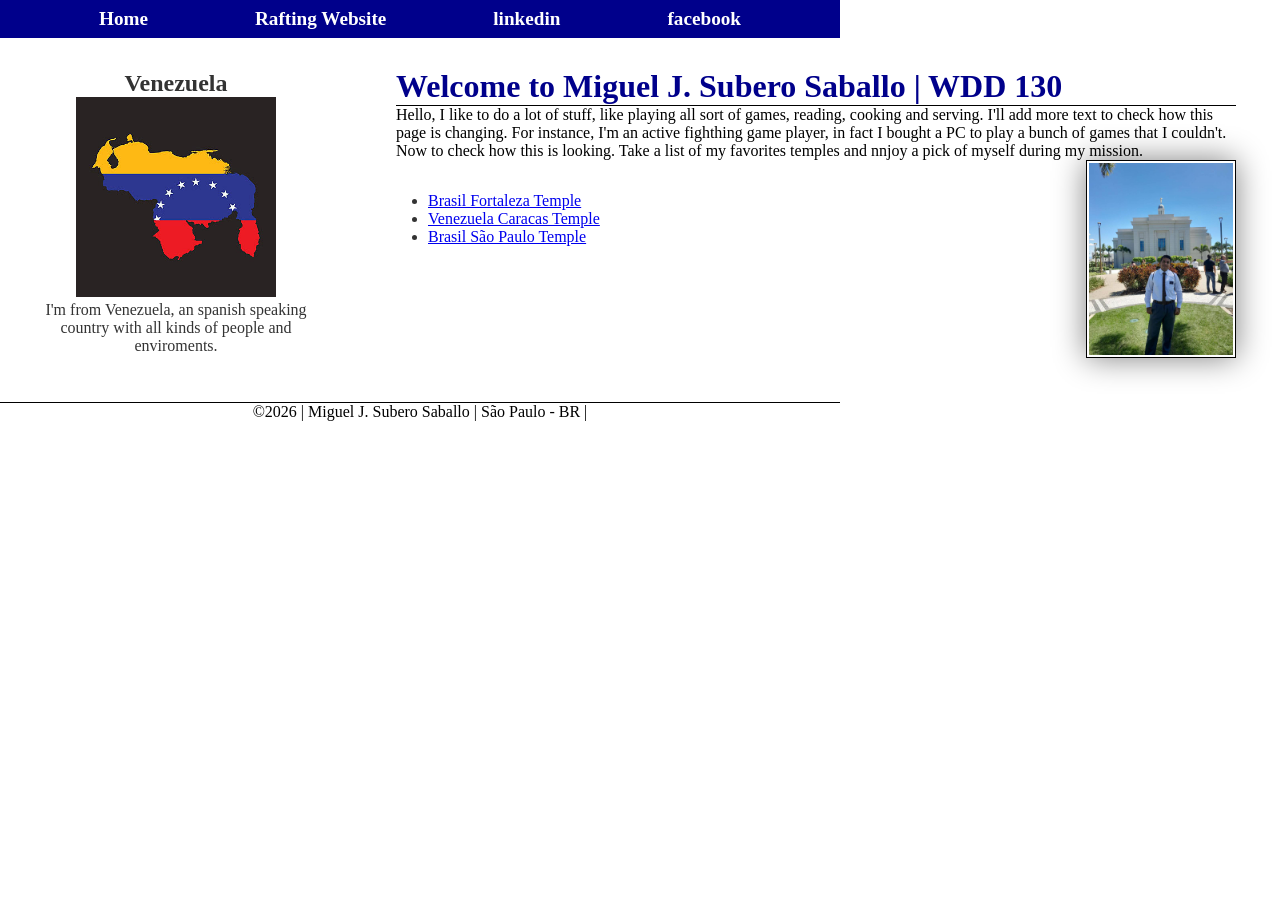
<file: index.html>
<!DOCTYPE html>
<html lang="en">

<head>
    <meta charset="UTF-8">
    <meta name="viewport" content="width=device-width, initial-scale=1.0">
    <title>Miguel J. Subero Saballo WDD 130 | Personal Homepage</title>
    <link rel="stylesheet" href="styles/styles.css">
    <meta name="description"
      content="Home page of Miguel J. Subero Saballo, Venezuelan man that lives in Brasil">
    <meta name="author" content="Miguel J. Subero Saballo">
</head>

<body>
    <header>

        <nav>
            <a href="#">Home</a>
            <a href="wwr/">Rafting Website</a>
            <a href="https://linkedin.com">linkedin</a>
            <a href="https://facebook.com">facebook</a>
        </nav>
    </header>

    <div class="grid">
        <main>
            <h1>Welcome to Miguel J. Subero Saballo | WDD 130</h1>
            <p>Hello, I like to do a lot of stuff, like playing all sort of games,
                reading, cooking and serving.
                I'll add more text to check how this page is changing. For instance, I'm an active
                fighthing game
                player, in fact I bought a PC to play a bunch of games that I couldn't. Now to check
                how
                this is looking.
                Take a list of my favorites temples and nnjoy a pick of myself during my mission.
            </p>
            <img src="images/profile.jpg" alt="Miguel Subero as Missionary" width="200">

            <ul class="box">
                <li><a href="https://www.churchofjesuschrist.org/temples/details/fortaleza-brazil-temple?lang=eng"
                      target="_blank">Brasil Fortaleza Temple</a>
                <li><a href="https://www.churchofjesuschrist.org/temples/details/caracas-venezuela-temple?lang=eng"
                      target="_blank">Venezuela Caracas Temple</a>
                <li><a href="https://www.churchofjesuschrist.org/temples/details/sao-paulo-brazil-temple?lang=eng"
                      target="_blank">Brasil São Paulo Temple</a>
            </ul>
        </main>

        <aside class="box">
            <h2>Venezuela</h2>
            <img src="images/venezuela-map-style.jpg" alt="Venezuela Flag Style Map">
            <p>I'm from Venezuela, an spanish speaking country with all kinds of people and
                enviroments.
            </p>
        </aside>
    </div>

    <footer>

        <p>©2026 | Miguel J. Subero Saballo | São Paulo - BR |</p>
    </footer>
</body>

</html>
</file>
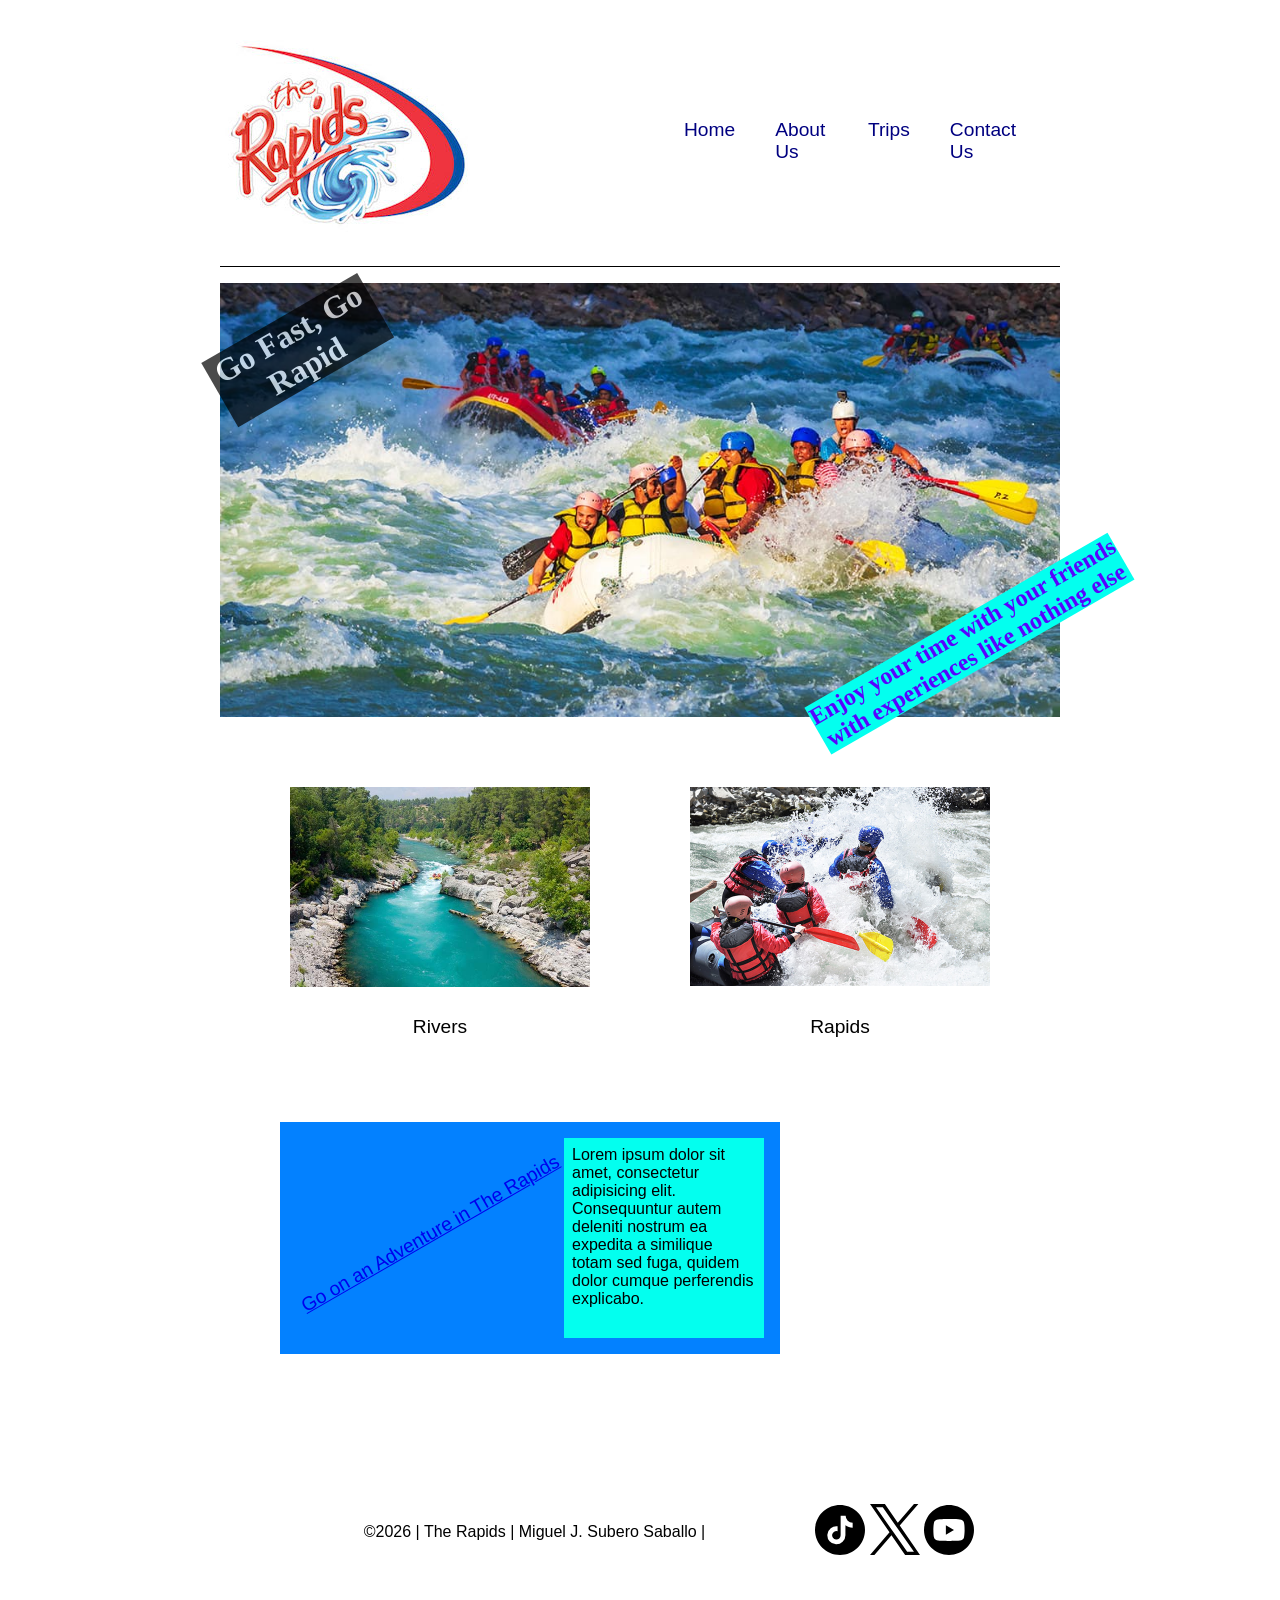
<file: wwr/index.html>
<!DOCTYPE html>
<html lang="en">

<head>
    <meta charset="UTF-8">
    <meta name="viewport" content="width=device-width, initial-scale=1.0">
    <title>Home Page of The Rapids</title>
    <meta name="description"
      content="Online web Home page talking about The Rapids, a white water rafting rafting company">
    <meta name="author" content="Miguel J. Subero Saballo">
    <link rel="stylesheet" href="styles/rafting.css">
</head>

<body>
    <header>
        <img src="images/the-rapids-logo.jpg" alt="The Rapids' logo">
        <nav>
            <ul class="navigation">
                <li><a href="index.html">Home</a></li>
                <li><a href="about.html">About Us</a></li>
                <li><a href="trips.html">Trips</a></li>
                <li><a href="contact.html">Contact Us</a></li>
            </ul>
        </nav>
    </header>

    <main>
        <div class="art">
            <div class="degree">
                <h1>Go Fast, Go Rapid</h1>
                <h2>Enjoy your time with your friends with experiences like nothing else</h2>
            </div>

            <img src="images/several-groups.jpg"
              alt="A grand group of friends going Rapid in The Rapids">
        </div>

        <div class="show">
            <div><img src="images/calm-river.jpg" alt="A group enjoying a fall"></div>
            <div></div>
            <div><img src="images/splash.jpg" alt="A group being spalshed a bunch of water"></div>
            <div>
                <p>Rivers</p>
            </div>
            <div></div>

            <div>
                <p>Rapids</p>
            </div>

        </div>

        <div class="go">
            <p>Lorem ipsum dolor sit amet, consectetur adipisicing elit. Consequuntur autem deleniti
                nostrum ea expedita a similique totam sed fuga, quidem dolor cumque perferendis
                explicabo.
            </p>

            <a href="trips.html">Go on an Adventure in The Rapids</a>
        </div>
    </main>

    <footer>
        <p>©2026 | The Rapids | Miguel J. Subero Saballo |</p>
        <nav class="socialmedia">
            <a href="https://tiktok.com">
                <img src="images/tiktok-bw.svg" alt="Tiktok logo in black and white.">
            </a>

            <a href="https://X.com">
                <img src="images/x-bw.svg" alt="X logo in black and white.">
            </a>

            <a href="https://youtube.com/">
                <img src="images/youtube-bw.svg" alt="YouTube logo in black and white.">
            </a>
        </nav>
    </footer>
</body>

</body>

</html>
</file>
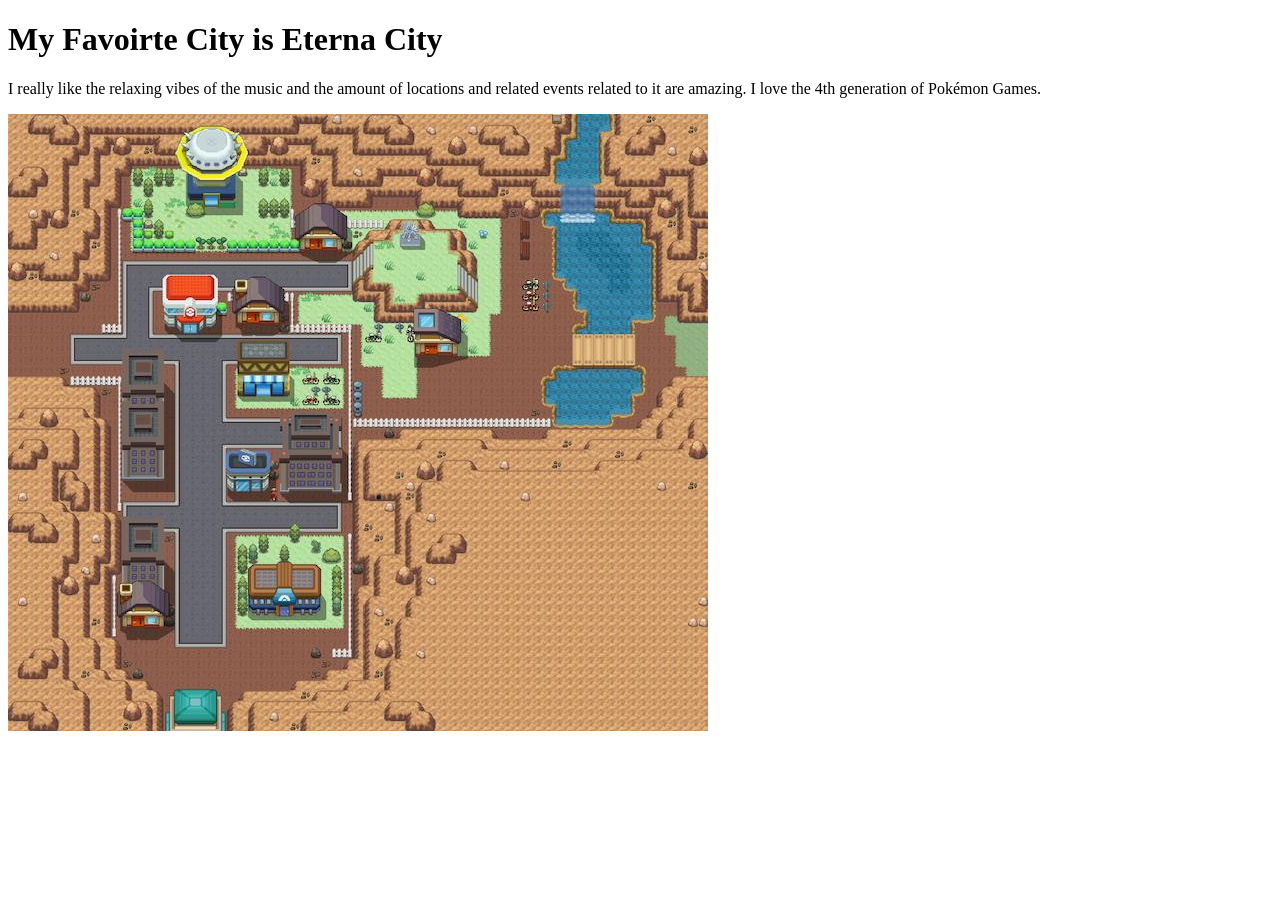
<file: week01/favorite-city.html>
<!DOCTYPE html>
<html lang="en">

<head>
    <meta charset="UTF-8">
    <meta name="viewport" content="width=device-width, initial-scale=1.0">
    <title>My Favorite City</title>
</head>

<body>

    <h1>My Favoirte City is Eterna City</h1>
    <p>I really like the relaxing vibes of the music and the amount of locations and related events
        related to it are amazing. I love the 4th generation of Pokémon Games.</p>
    <img src="images/eterna-city.jpg" alt="Eterna City">
</body>

</html>
</file>
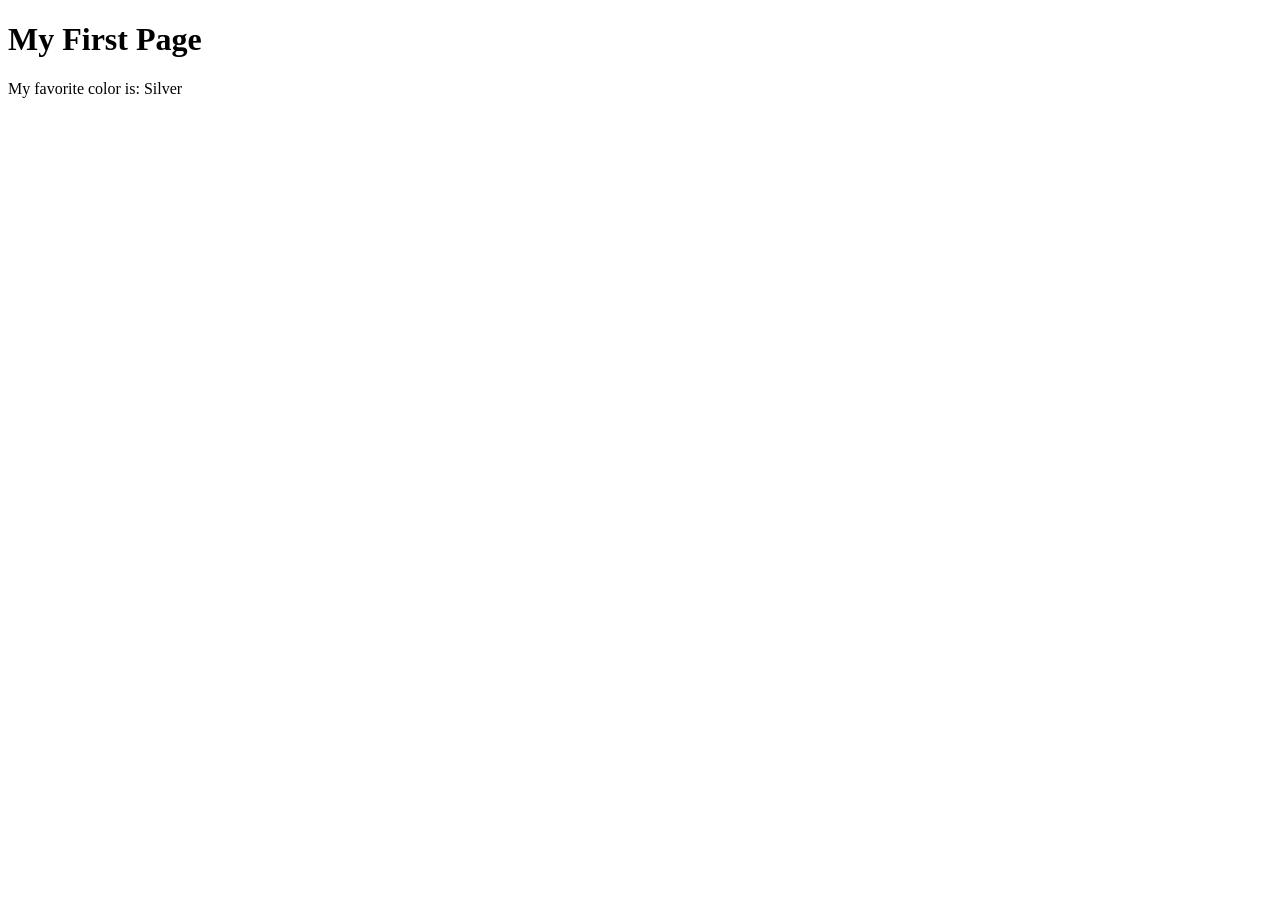
<file: week01/first-page.html>
<!DOCTYPE html>
<html lang="en">

<head>
    <meta charset="UTF-8">
    <meta name="viewport" content="width=device-width, initial-scale=1.0">
    <title>My First Page</title>
</head>

<body>
    <h1>My First Page</h1>
    <p>My favorite color is: Silver </p>
</body>

</html>
</file>
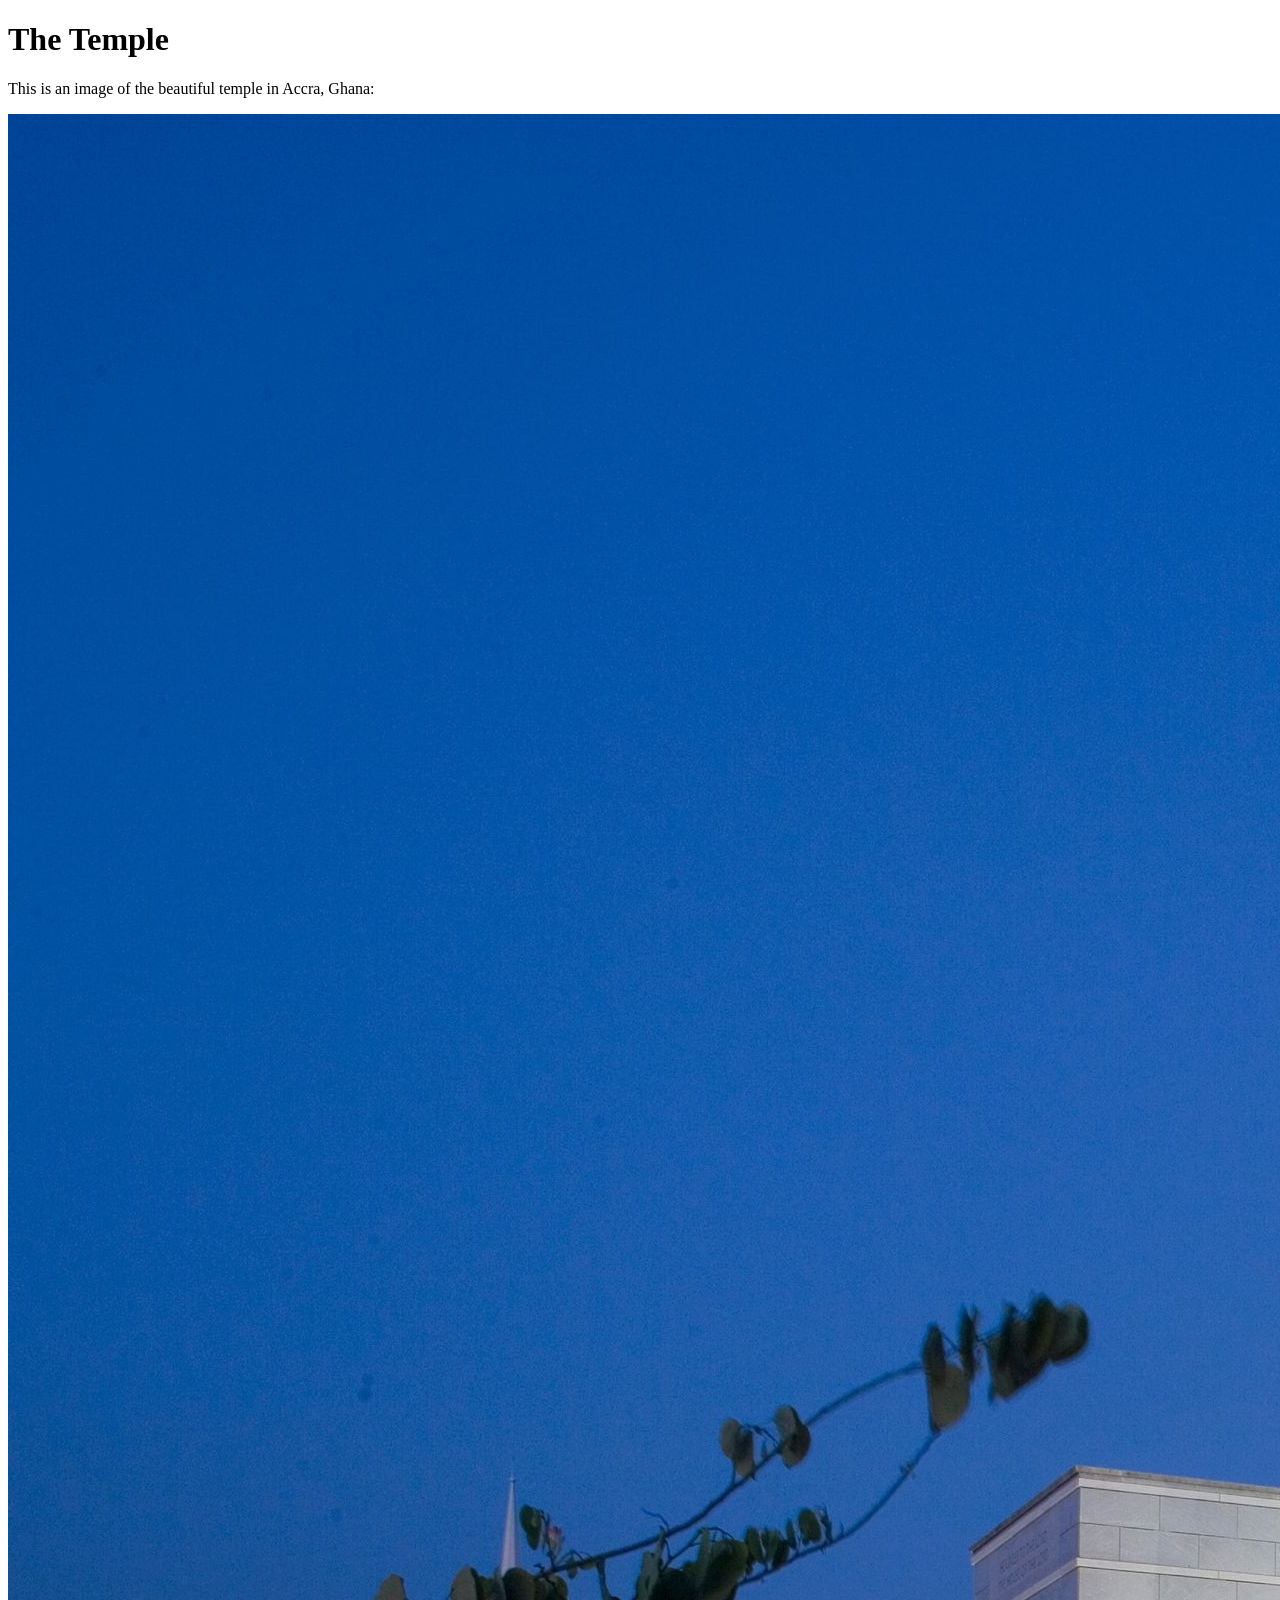
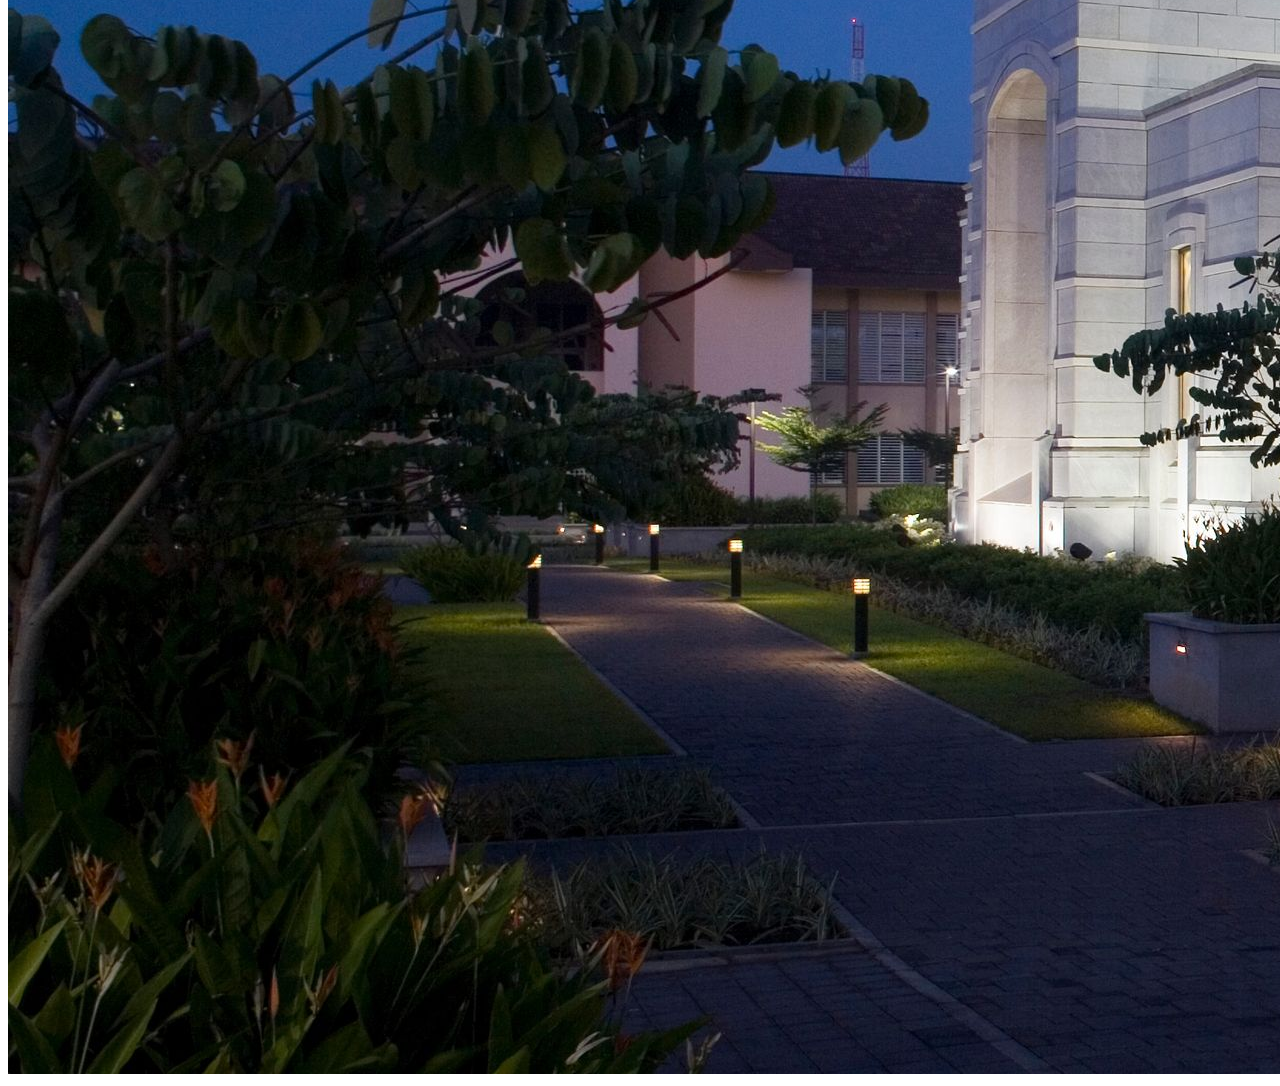
<file: week01/images.html>
<!DOCTYPE html>
<html lang="en">
<head>
    <meta charset="UTF-8">
    <meta name="viewport" content="width=device-width, initial-scale=1.0">
    <title>Temple Image</title>
</head>
<body>
    <h1>The Temple</h1>
    <p>This is an image of the beautiful temple in Accra, Ghana:</p>
    <img src="images/temple-large.jpeg" alt="The Accra Ghana Temple">
    
</body>
</html>
</file>
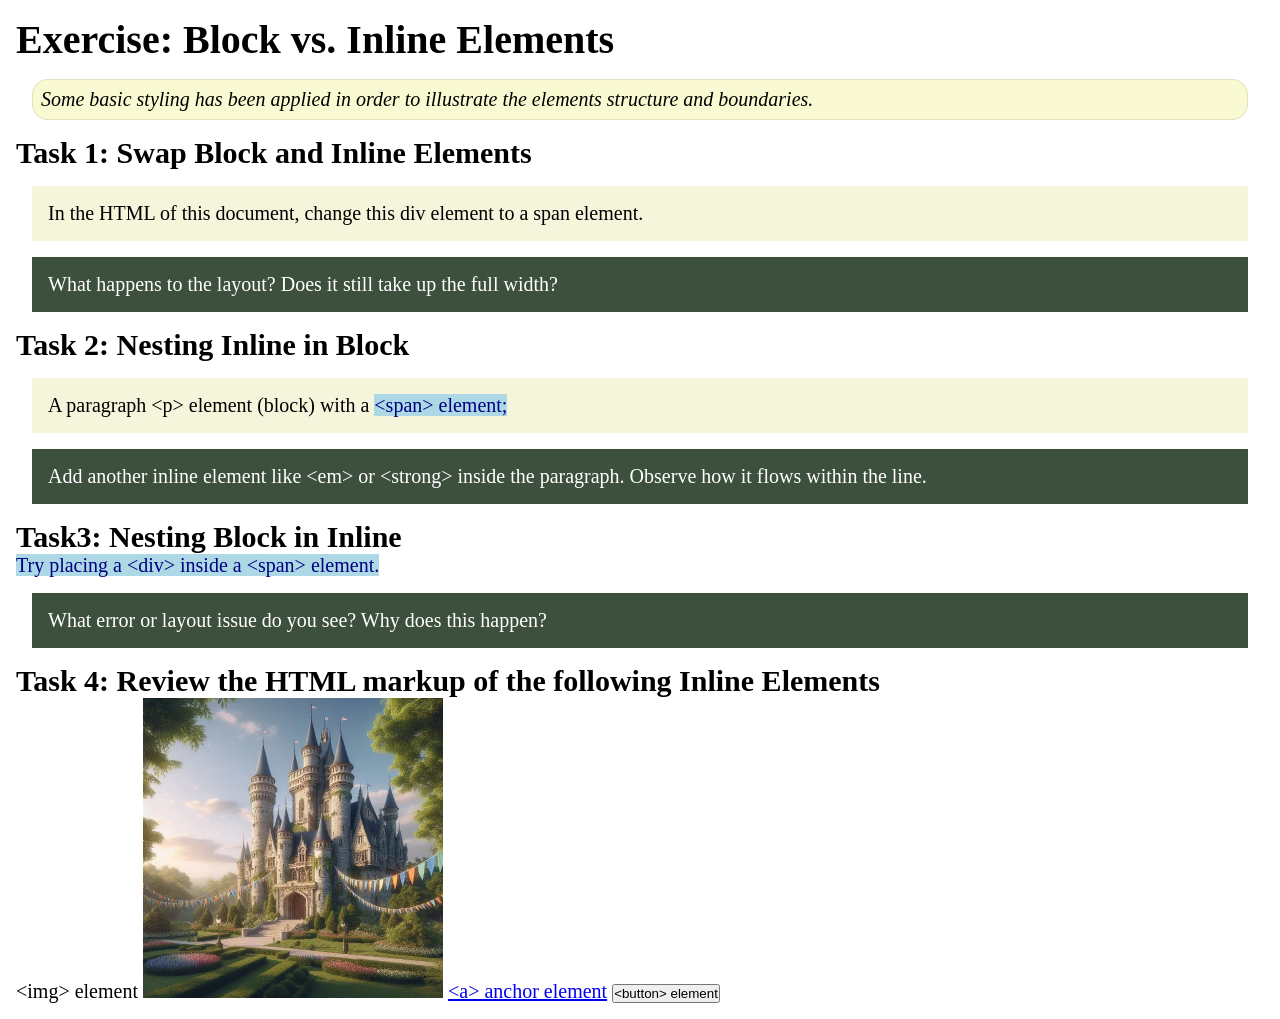
<file: week02/block-vs-inline.html>
<!DOCTYPE html>
<html lang="en">

<head>
    <meta charset="UTF-8">
    <meta name="viewport" content="width=device-width, initial-scale=1.0">
    <title>Exercise: Block vs. Inline Elements</title>
    <link rel="stylesheet" href="styles/block-vs-inline.css">
</head>

<body>
    <main>
        <h1>Exercise: Block vs. Inline Elements</h1>
        <p class="note">Some basic styling has been applied in order to illustrate the elements structure and
            boundaries.</p>

        <h2>Task 1: Swap Block and Inline Elements</h2>
        <div>In the HTML of this document, change this div element to a span element.</div>

        <p class="question">What happens to the layout? Does it still take up the full width?</p>

        <h2>Task 2: Nesting Inline in Block</h2>
        <p>A paragraph &lt;p&gt; element (block) with a <span>&lt;span&gt; element;</span></p>
        <p class="question">Add another inline element like &lt;em&gt; or &lt;strong&gt; inside the paragraph. Observe
            how it flows within the line.</p>

        <h2>Task3: Nesting Block in Inline</h2>
        <span>Try placing a &lt;div&gt; inside a &lt;span&gt; element.</span>
            <p class="question">What error or layout issue do you see? Why does this happen?</p>


            <h2>Task 4: Review the HTML markup of the following Inline Elements</h2>
        &lt;img&gt; element
        <img src="images/castle.webp" alt="placeholder image (images are inline)" width="300" height="300">
        <a href="https://churchofjesuschrist.org">&lt;a&gt; anchor element</a>
        <button type="button">&lt;button&gt; element</button>
    </main>
</body>

</html>
</file>
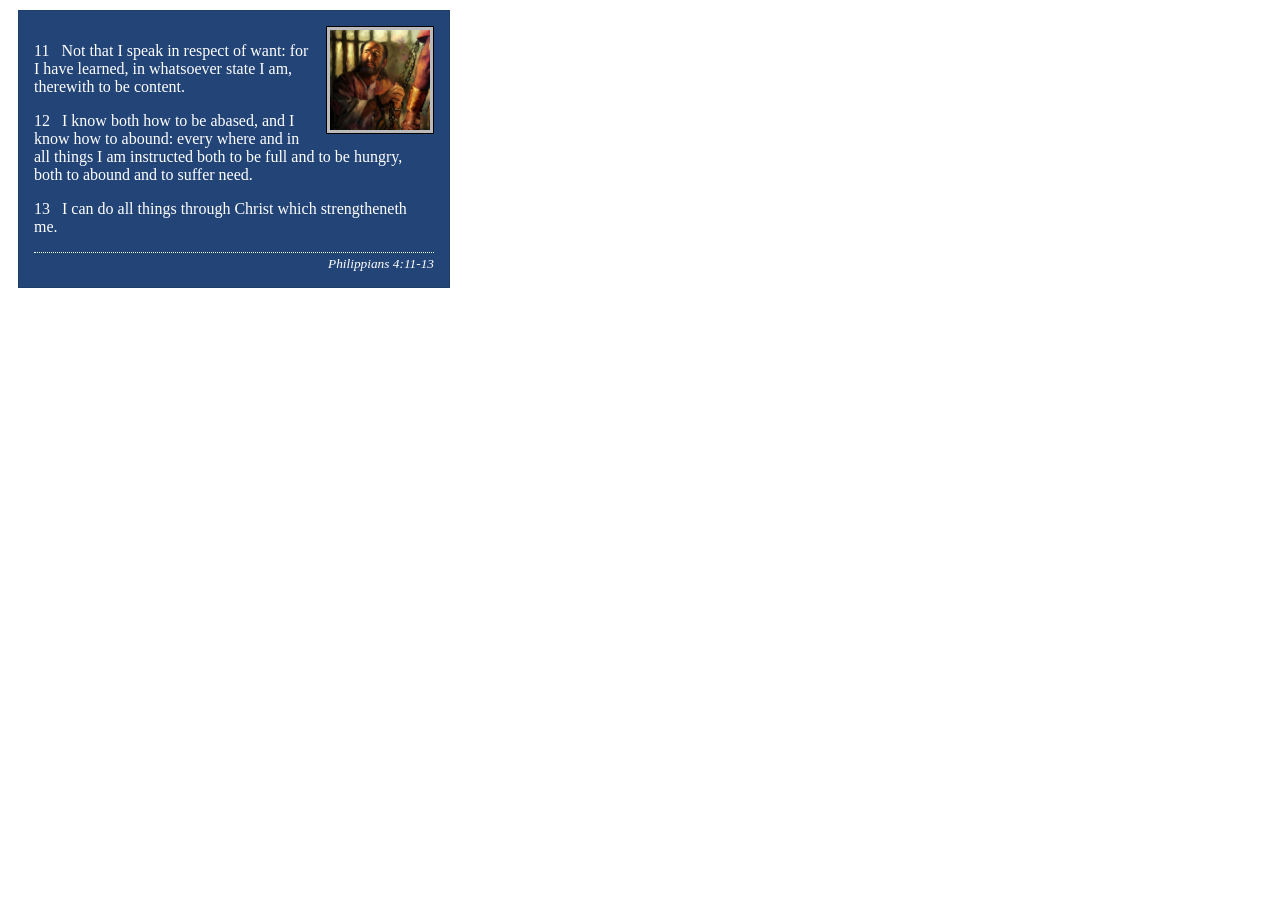
<file: week02/box-model-solution.html>
<!DOCTYPE html>
<html lang="en">
<head>
    <meta charset="UTF-8">
    <meta name="viewport" content="width=device-width, initial-scale=1.0">
    <title>Box Model Activity</title>
    <link rel="stylesheet" href="styles/box-model-solution.css">
</head>
<body>
    <main>
        <div class="callout">
            <img src="images/apostle-paul-imprisoned.webp" alt="Paul the Apostle - Imprisoned in Rome" width="200" height="200">
            <blockquote>
                <p>11 &nbsp; Not that I speak in respect of want: for I have learned, in whatsoever state I am, therewith to be content.</p>
                <p>12 &nbsp; I know both how to be abased, and I know how to abound: every where and in all things I am instructed both to be full and to be hungry, both to abound and to suffer need.</p>
                <p>13 &nbsp; I can do all things through Christ which strengtheneth me.</p>
            </blockquote>
            <cite>Philippians 4:11-13</cite>
        </div>
    </main>
</body>
</html>
</file>
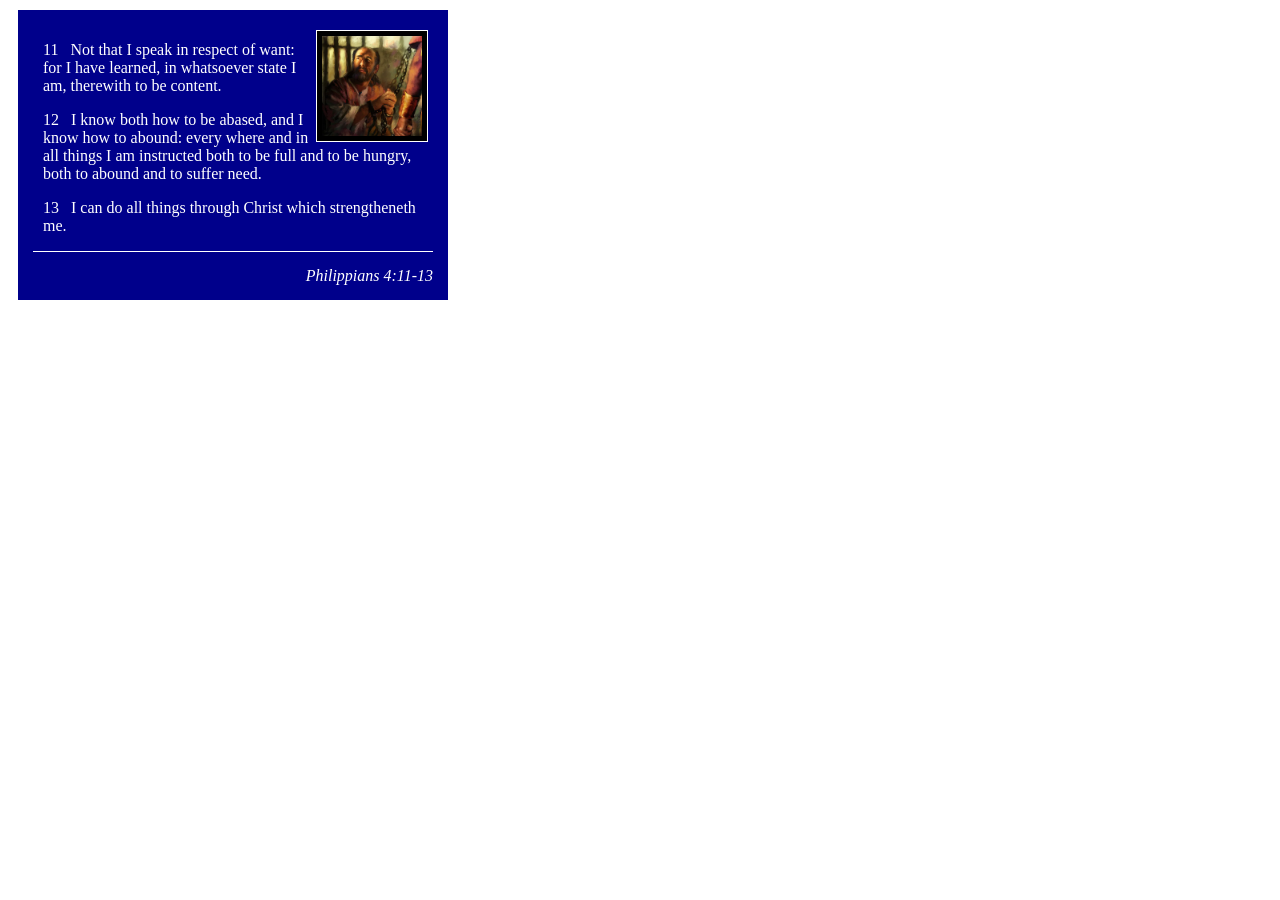
<file: week02/box-model.html>
<!DOCTYPE html>
<html lang="en">

<head>
    <meta charset="UTF-8">
    <meta name="viewport" content="width=device-width, initial-scale=1.0">
    <title>Box Model Activity</title>
    <link rel="stylesheet" href="styles/box-model.css">
</head>

<body>
    <main>
        <div class="callout">
            <img src="images/apostle-paul-imprisoned.webp"
              alt="Paul the Apostle - Imprisoned in Rome" width="200" height="200">
            <blockquote>
                <p>11 &nbsp; Not that I speak in respect of want: for I have learned, in whatsoever
                    state I am, therewith to be content.</p>
                <p>12 &nbsp; I know both how to be abased, and I know how to abound: every where and
                    in all things I am instructed both to be full and to be hungry, both to abound
                    and to suffer need.</p>
                <p>13 &nbsp; I can do all things through Christ which strengtheneth me.</p>
            </blockquote>
            <cite>Philippians 4:11-13</cite>
        </div>
    </main>
</body>

</html>
</file>
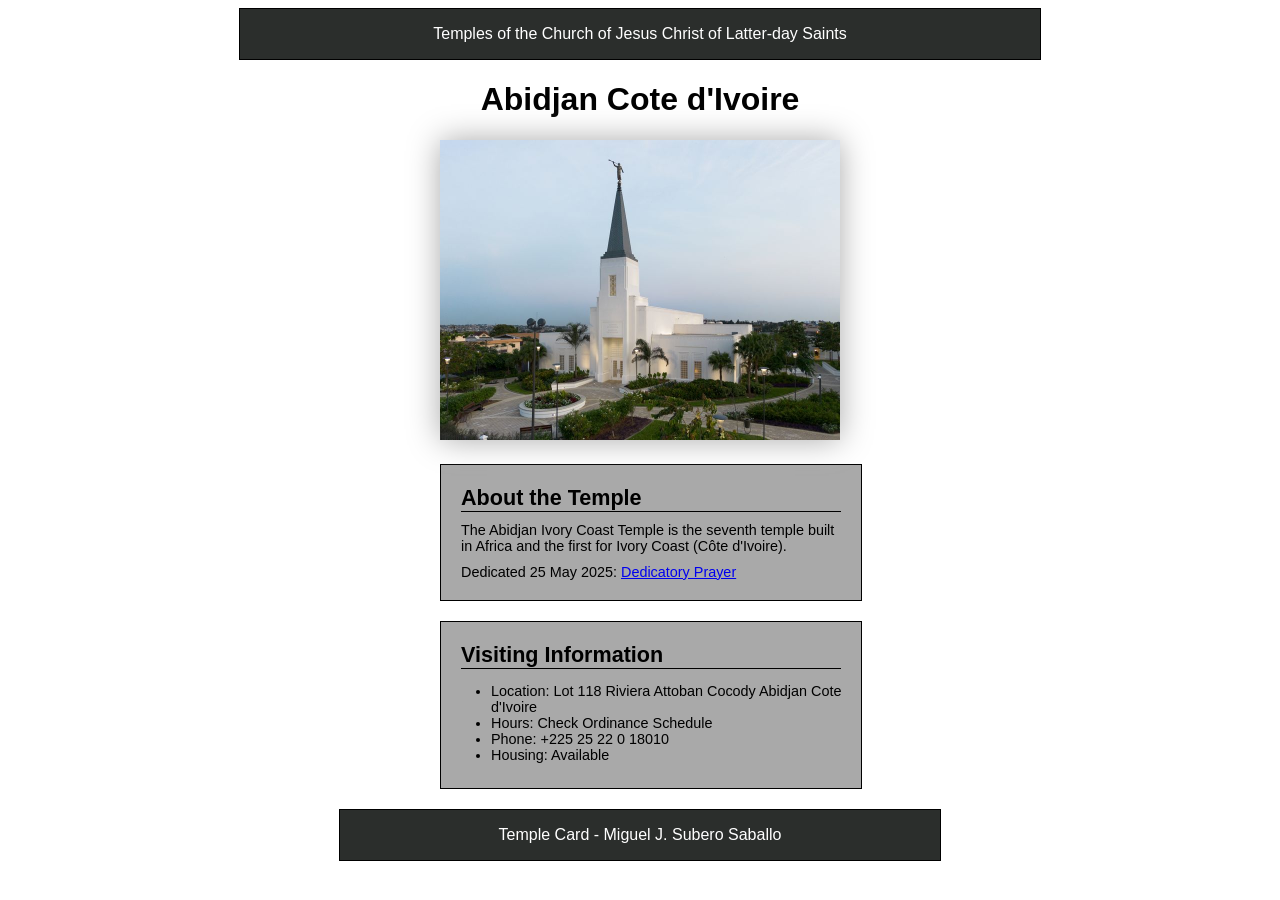
<file: week02/temple.html>
<!DOCTYPE html>
<html lang="en">

<head>
    <meta charset="UTF-8">
    <meta name="viewport" content="width=device-width, initial-scale=1.0">
    <title>Temple Card - Abidjan Cote d'Ivoire</title>
    <link rel="stylesheet" href="styles/temple.css">
</head>

<body>
    <header>
        <p>Temples of the Church of Jesus Christ of Latter-day Saints</p>
    </header>
    <main>
        <h1>Abidjan Cote d'Ivoire</h1>
        <picture>
            <img src="images/abidjan-ivory-coast.jpeg" alt="Abidjan Cote d'Ivoire Temple">
        </picture>
        <section>
            <h2>About the Temple</h2>
            <p>The Abidjan Ivory Coast Temple is the seventh temple built in Africa and the first
                for Ivory Coast (Côte
                d'Ivoire).</p>
            <p>Dedicated 25 May 2025: <a
                  href="https://www.churchofjesuschrist.org/temples/dedicatory-prayer/abidjan-ivory-coast-temple/2025-05-25?lang=eng"
                  target="_blank" rel="noopener noreferrer">Dedicatory Prayer</a></p>
        </section>
        <section>
            <h2>Visiting Information</h2>
            <ul>
                <li>Location: Lot 118 Riviera Attoban Cocody Abidjan Cote d'Ivoire</li>
                <li>Hours: Check Ordinance Schedule</li>
                <li>Phone: +225 25 22 0 18010</li>
                <li>Housing: Available</li>
            </ul>
        </section>
    </main>
    <footer>
        <p>Temple Card - Miguel J. Subero Saballo</p>
    </footer>
</body>

</html>
</file>
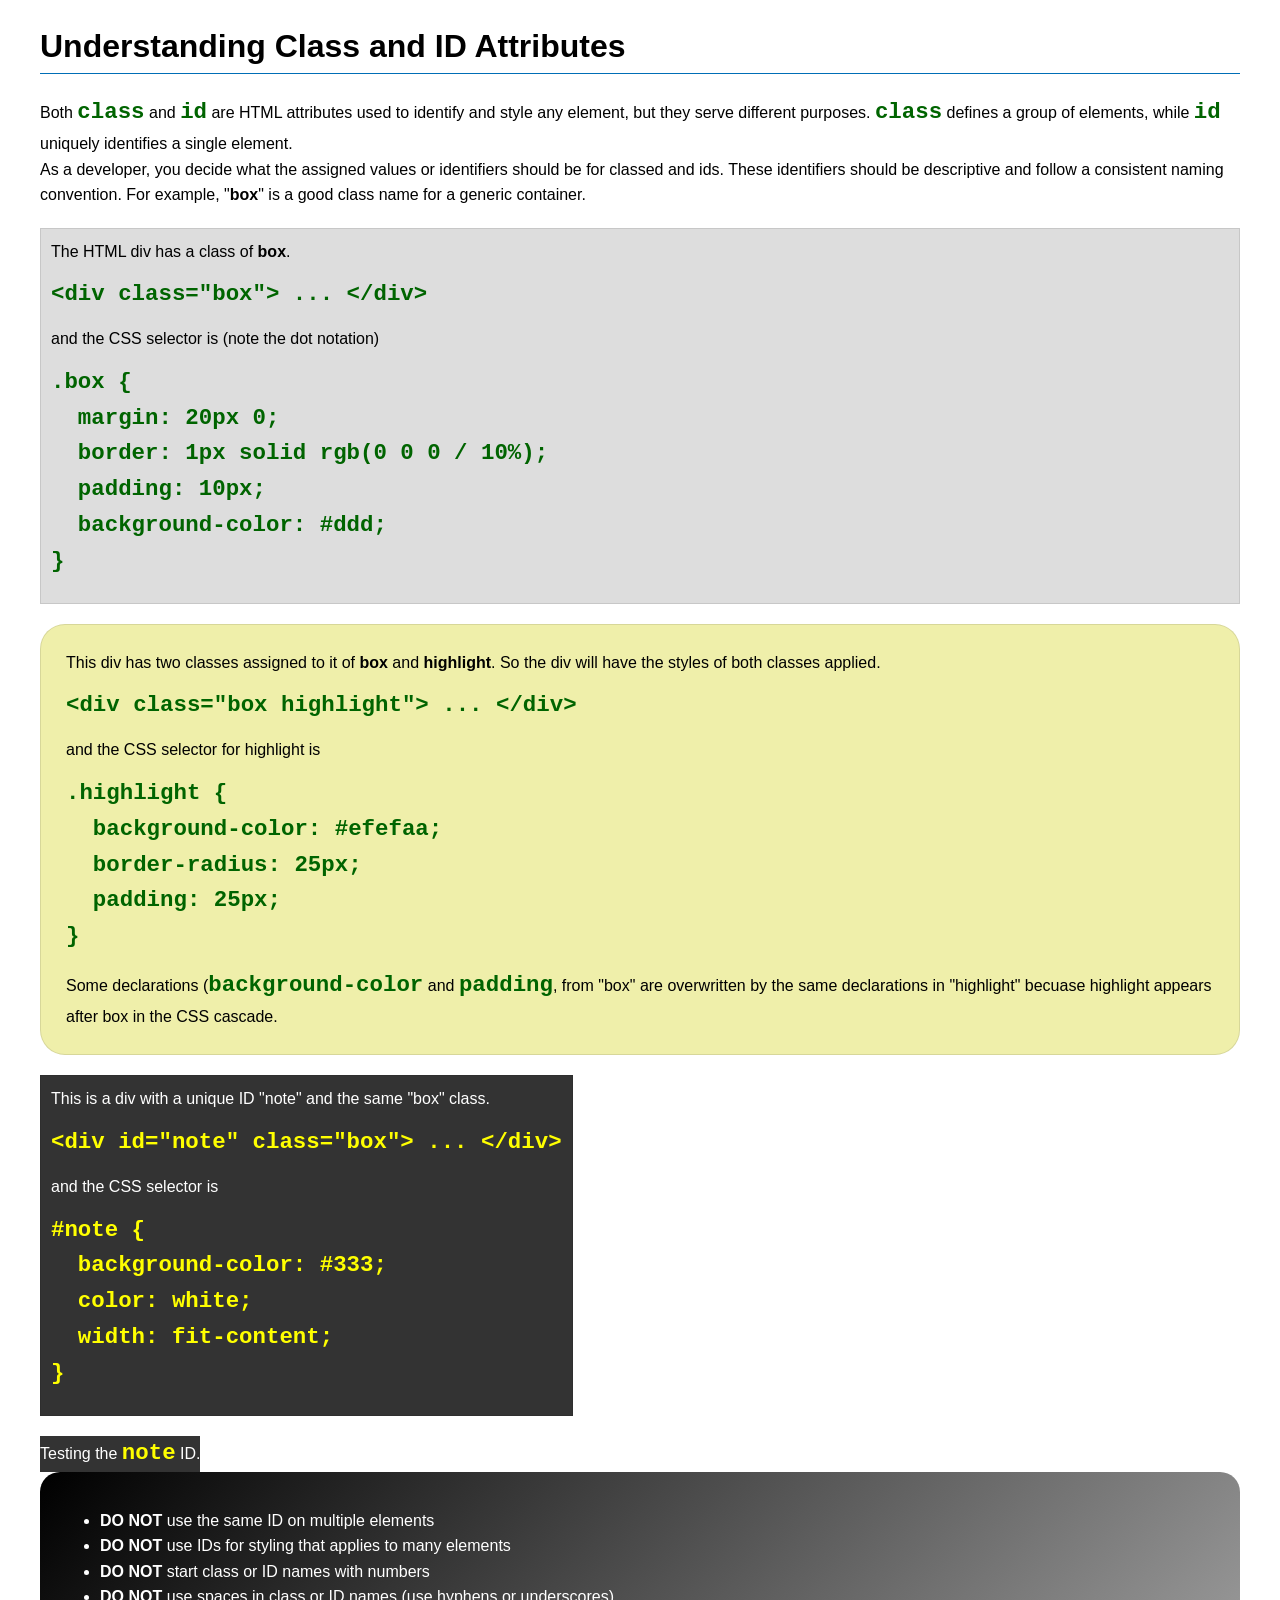
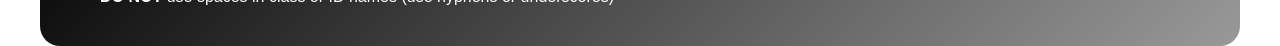
<file: week03/class-and-id.html>
<!DOCTYPE html>
<html lang="en">

<head>
    <meta charset="UTF-8">
    <meta name="viewport" content="width=device-width, initial-scale=1.0">
    <title>Class vs ID Attributes</title>
    <link rel="stylesheet" href="styles/class-and-id.css">
</head>

<body>
    <h1>Understanding Class and ID Attributes</h1>
    <p>Both <code>class</code> and <code>id</code> are HTML attributes used to identify and style
        any element, but they
        serve different purposes. <code>class</code> defines a group of elements, while
        <code>id</code> uniquely
        identifies a single element.</p>
    <p>As a developer, you decide what the assigned values or identifiers should be for classed and
        ids. These
        identifiers should be
        descriptive and follow a consistent naming convention. For example, "<strong>box</strong>"
        is a good class name
        for a generic container.</p>
    <div class="box">
        <p>The HTML div has a class of <strong>box</strong>.</p>
        <pre><code class="html">&lt;div class="box"&gt; ... &lt;/div&gt;</code></pre>
        and the CSS selector is (note the dot notation)
        <pre><code class="css">.box {
  margin: 20px 0;
  border: 1px solid rgb(0 0 0 / 10%);
  padding: 10px;
  background-color: #ddd; 
}</code></pre>
    </div>

    <div class="box highlight">
        <p>This div has two classes assigned to it of <strong>box</strong> and
            <strong>highlight</strong>. So the div
            will have the styles of both classes applied.</p>
        <pre><code class="html">&lt;div class="box highlight"&gt; ... &lt;/div&gt;</code></pre>
        and the CSS selector for highlight is
        <pre><code class="css">.highlight {
  background-color: #efefaa;
  border-radius: 25px;
  padding: 25px;
}</code></pre>
        <p>Some declarations (<code>background-color</code> and <code>padding</code>, from "box" are
            overwritten by the same declarations in "highlight" becuase highlight appears after box
            in the CSS cascade.</p>
    </div>

    <div id="note" class="box">
        <p>This is a div with a unique ID "note" and the same "box" class.</p>
        <pre><code class="html">&lt;div id="note" class="box"&gt; ... &lt;/div&gt;</code></pre>
        and the CSS selector is
        <pre><code class="css">#note {
  background-color: #333;
  color: white;
  width: fit-content;
}</code></pre>
    </div>

    <div id="note">
        <p>Testing the <code>note</code> ID.</p>
    </div>

    <section id="best-practice">
        <ul>
            <li><strong>DO NOT</strong> use the same ID on multiple elements</li>
            <li><strong>DO NOT</strong> use IDs for styling that applies to many elements</li>
            <li><strong>DO NOT</strong> start class or ID names with numbers</li>
            <li><strong>DO NOT</strong> use spaces in class or ID names (use hyphens or underscores)
            </li>
        </ul>
    </section>


</body>

</html>
</file>
<file: styles/styles.css>
:root {
    --main-border: rgb(0, 0, 0, 0.2)
}

* {
    margin: 0;
    padding: 0;
    box-sizing: border-box;
}

nav {
    background-color: darkblue;
    padding: 1 rem;
    display: flex;
    justify-content: space-evenly;
    align-items: center;
}

nav a {
    color: white;
    display: block;
    padding: 0.5rem;
    text-decoration: none;
    font-size: 1.2rem;
    font-weight: 700;
}

h1 {
    color: darkblue;
    border-bottom: #000 1px solid;
}

main img {
    width: 150px;
    height: auto;
    border: 1px solid black;
    padding: 2px;
    box-shadow: 0 0 30px gray;
    float: right;
}

p {
    padding: 0;
}

header,
main,
footer {
    max-width: 840px;
}

aside {
    width: 20rem;
    margin: 1rem;
    border: var(--main-border);
    padding: 1rem;
    background-color: #eee;
    color: #333;
    text-align: center;
    position: relative;
    grid-column: 1/2;
    grid-row: 1/2;
}

aside img {
    width: 200px;
    height: auto;
}

footer {
    margin-top: 15px;
    border-top: 1px solid #000;
    text-align: center;
}

/* Class Selectors */

.box {
    margin: 1rem;
    padding: 1rem;
    background-color: white;
    color: #333;
}

.grid {
    display: grid;
    align-items: center;
}

main {
    grid-column: 2/3;
    margin: 1rem;
}
</file>
<file: wwr/styles/rafting.css>
:root {
    --primary-color: #5703FF;
    --secondary-color: #03FFEF;
    --accent1-color: black;
    --accent2-color: #0381FF;
    --headingfont: Georgia, 'Times New Roman', Times, serif;
    --bodyfont: 'Franklin Gothic Medium', 'Arial Narrow', Arial, sans-serif;
}

* {
    margin: 0;
    padding: 0;
    box-sizing: border-box;
}

body {
    font-family: var(--bodyfont);
    color: var(--accent1-color);
}

header,
main,
footer {
    width: 840px;
    margin: 0 auto;
}

h1,
h2 {
    font-family: var(--headingfont);
    color: var(--primary-color);
}

nav,
p,
section,
article {
    margin: 16px;
    padding: 8px;
}

.socialmedia a {
    text-decoration: none;
}

.hero {
    position: relative;
}

.hero img {
    display: block;
    width: 100%;
    height: auto;
}

h1 {
    position: absolute;
    top: 20px;
    width: 100%;
    padding: 16px;
    text-align: center;
    opacity: 0.7;
    background-color: var(--accent1-color);
    color: white;
}

h2 {
    text-align: center;
    padding: 16px;
    width: 100%;
    background-color: var(--secondary-color);
}

.hero article {
    position: absolute;
    bottom: 20px;
    width: 800px;
    padding: 16px;
    text-align: center;
    opacity: 0.7;
    background-color: var(--accent2-color);
    color: black;
}

.hero article img {
    float: right;
    width: 125px;
}

.socialmedia img {
    width: 50px;
}

header {
    margin: 1rem auto;
    display: grid;
    grid-template-columns: 1fr 1fr;
    align-items: center;
    border-bottom: 1px solid black;
    max-width: 1000px;
}

.navigation {
    display: flex;
    list-style: none;
}

.navigation li {
    flex: 1 1 auto;
}

.navigation a {
    display: block;
    color: navy;
    padding: 20px;
    text-decoration: none;
    font-size: 1.2rem;
}

.navigation a:hover {
    color: cadetblue;
    text-decoration: underline;
}

.history img {
    width: 250px;
    grid-column-start: 2;
    grid-column-end: 3;
    padding: 10px;
}

.history {
    margin: 1rem auto;
    display: grid;
    grid-template-columns: auto;
    padding: 10px;
}

.history h2 {
    grid-column-start: 1;
    grid-column-end: 4;
    padding: 10px;
}

footer {
    margin: 1rem auto;
    display: grid;
    grid-template-columns: auto;
    align-items: center;
}

footer p {
    grid-column-start: 3;
    grid-column-end: 4;
}

.socialmedia {
    grid-column-start: 4;
    grid-column-end: 5;
    padding: 10px;
}

.adventure img {
    width: 110px;
    height: 82.5px;
}

.adventure {
    margin: 1rem;
    display: grid;
    grid-template-columns: 1fr 1fr 1fr 1fr 1fr;
    grid-template-rows: 1fr 3fr;

}

.adventure h2 {
    padding: 10px;
    grid-column: 1/6;
}

.adventure figure {
    margin: 1rem;
    display: flex;
    flex-flow: column;
    padding: 10px;
}

figcaption {
    background-color: var(--primary-color);
    color: var(--secondary-color);
    font: var(--bodyfont);
    padding: 3px;
    text-align: center;
}

.about p {
    text-align: center;
    padding: 0;
    margin: 0;
    font: var(--bodyfont);
}

.info {
    display: flex;
    gap: 30px;
}

.user {
    display: flex;
    flex-flow: column;
    margin-top: 15px;
    font: var(--bodyfont);
    gap: 5px;
}

.map {
    margin-left: 20rem;
    margin-top: 15px;
}

input {
    width: 250px;
}

.multiple {
    display: flex;
    flex-flow: row;
    padding: 5px;
    margin: 5px;
}

textarea {
    width: 300px;
    height: 100px;
}

.textbox {
    text-align: left;
    display: flex;
    flex-flow: column;
}

.circular {
    appearance: none;
    width: 1.5em;
    height: 1.5em;
    border-radius: 50%;
    border: 2px solid #000;
    background-color: #fff;
    cursor: pointer;
    vertical-align: middle;
}

.circular:checked {
    background-color: #000;
    border-color: white;
}

.circular::before {
    content: "";
    width: 0.75em;
    height: 0.75em;
    border-radius: 50%;
    background-color: #fff;
}

.textbox label {
    margin: 5px;
    padding: 1px;
}

.check2 {
    display: flex;
    flex-flow: row;
    justify-content: space-between;
    max-width: 350px;
}

.check2 input {
    max-width: 25px;
    max-height: 25px;
}

button {
    width: 300px;
    height: 35px;
}

.employee img {
    width: 220px;
    height: 165px;
}

.employee {
    margin: 1rem;
    display: grid;
    grid-template-columns: 1fr 1fr 1fr 1fr 1fr;
    grid-template-rows: 1fr 3fr;

}

.employee h2 {
    padding: 10px;
    grid-column: 2/6;
    width: 840px;
}

.employee figure {
    margin: 1rem;
    display: flex;
    flex-flow: column;
    padding: 10px;
}

.employee figcaption {
    width: 220px;
}

.about h1 {
    text-align: center;
    padding: 16px;
    margin: 20px;
    width: 100%;
    height: auto;
    position: relative;
}

.art {
    position: relative;
}

.art img {
    display: block;
    max-width: 840px;
}

.degree {
    transform: rotate(-30deg);
}

.degree h1 {
    top: 0px;
    right: 660px;
    width: 180px;
    padding: 0px;
    margin: 0;
    transform: translateY(-150px)
}

.degree h2 {
    position: absolute;
    top: 450px;
    left: 350px;
    width: 350px;
    padding: 0;
}

.show {
    display: grid;
    grid-template-columns: 1fr 1fr 1fr;
    grid-template-rows: 1fr 1fr 1fr;
    text-align: center;
    font: var(--bodyfont);
    font-size: larger;
    padding: 60px;
    margin: 10px;
}

.show img {
    width: 300px;
    height: auto;
}

.go {
    position: absolute;
    transform: translateY(-350px);
    right: 500px;
    display: flex;
    flex-flow: row-reverse;
    background-color: var(--accent2-color);
    width: 500px;
}

.go p {
    width: 200px;
    height: 200px;
    background-color: var(--secondary-color);
}

.go a {
    position: absolute;
    width: 300px;
    height: 10px;
    transform: rotate(-30deg);
    right: 200px;
    top: 100px;
    font-size: larger;
}

.offers {
    display: grid;
    grid-template-rows: 1fr 1fr 1fr;
    grid-template-columns: 1fr 1fr;
    background-color: var(--primary-color);
    text-align: center;
    width: 750px;
    transform: translate(50px)
}

.offers img {
    width: 240px;
    height: 180px;
    padding: 10px 5px 5px 0px;
}

.offers p {
    background-color: var(--accent2-color);
    transform: translate(-50px, 50px)
}

.contact {
    text-align: center;
    font-size: larger;
    padding: 10px;
}

table {
    border-collapse: collapse;
    width: 100%;
    text-align: center;
    background-color: var(--secondary-color);
}

td,
th {
    border: 1px solid black;
    padding: 8px;
}
</file>
<file: week02/styles/block-vs-inline.css>
* {
    margin: 0;
    padding: 0;
}

body {
    font-size: 20px;
    margin: 1rem;
}

p,
div {
    background-color: beige;
    margin: 1rem;
    padding: 1rem;
}

span {
    color: navy;
    background-color: lightblue;
}

code {
    margin: 0;
    padding: 0;
    color: green;
    font-size: 1.2rem;
}

.note {
    font-style: italic;
    background-color: lightgoldenrodyellow;
    border-radius: 1rem;
    border: 1px solid rgb(0 0 0 / 10%);
    margin: 1rem;
    padding: .5rem;
}

.question {
    background-color: #3d503d;
    color: #fff;
}
</file>
<file: week02/styles/box-model-solution.css>
.callout {
    max-width: 400px;
    margin: 10px;
    border: 1px solid rgba(0, 0, 0, .1);
    padding: 15px;
    background-color: #247;
    color: #fff;
}

.callout img {
    float: right;
    margin: 0 0 10px 15px;
    border: 1px solid #000;
    padding: 3px;
    background-color: #bbb;
    width: 100px;
    height: auto;

}

blockquote {
    margin: 0;
}

cite {
    display: block;
    border-top: 1px dotted #fff;
    padding-top: 3px;
    text-align: right;
    font-size: smaller;
}
</file>
<file: week02/styles/box-model.css>
.callout {
    max-width: 400px;
    margin: 10px;
    border: 1px solid rgb(0, 0, 0 / 0.1);
    padding: 15px;
    background-color: darkblue;
    color: white;
}

.callout img {
    float: right;
    margin: 5px;
    border: 1px solid;
    padding: 5px;
    background-color: black;
    width: 25%;
    height: 25%;
}

blockquote {
    margin: 10px;
}

cite {
    display: block;
    border-top: 1px solid;
    padding-top: 15px;
    text-align: right;
    font-size: medium;
}
</file>
<file: week02/styles/temple.css>
body {
    font-family: Arial, Helvetica, sans-serif;
}

header {
    background-color: rgb(43, 46, 44);
    color: white;
    width: 800px;
    margin: 0 auto;
    border: 1px solid black;
    text-align: center;
}

h1 {
    text-align: center;
}

main {
    width: 400px;
    margin: auto;
}

img {
    width: 100%;
    height: 100%;
    box-shadow: 0px 0px 30px darkgray;
}

h2 {
    border-bottom: 1px solid black;
    margin: 10px;
}

section {
    margin: 20px 0;
    border: 1px solid rgb(0, 0, 0, 10);
    padding: 10px;
    background-color: darkgrey;
    width: 400px;
    font-size: 0.9em;
    text-align: left;
}

section p {
    margin: 10px;
    text-align: left;
}

footer {
    background-color: rgb(43, 46, 44);
    color: white;
    width: 600px;
    margin: 0 auto;
    border: 1px solid black;
    text-align: center;
}
</file>
<file: week03/styles/class-and-id.css>
body {
    font-family: Arial, sans-serif;
    line-height: 1.6;
    margin: 0;
    padding: 0 40px;
}

h1 {
    border-bottom: 1px solid rgb(0 110 182);
    padding-bottom: 0;
}



p {
    margin: 0;
}

code {
    color: darkgreen;
    font-weight: 700;
    font-size: 1.4rem;
}

/* Class examples - can be reused */

.box {
    margin: 20px 0;
    border: 1px solid rgb(0 0 0 / 10%);
    padding: 10px;
    background-color: #ddd; /* this is shorthand for #dddddd */
}

.highlight {
    background-color: #efefaa;
    border-radius: 25px;
    padding: 25px;
}

/* ID examples - should be unique */

#note {
    background-color: #333;
    color: white;
    width: fit-content;
}

#note code {
    color: yellow;
}

#best-practice {
    background: linear-gradient(135deg, #000 0%, #999 100%);
    color: white;
    border-radius: 20px;
    padding: 20px
}
</file>
